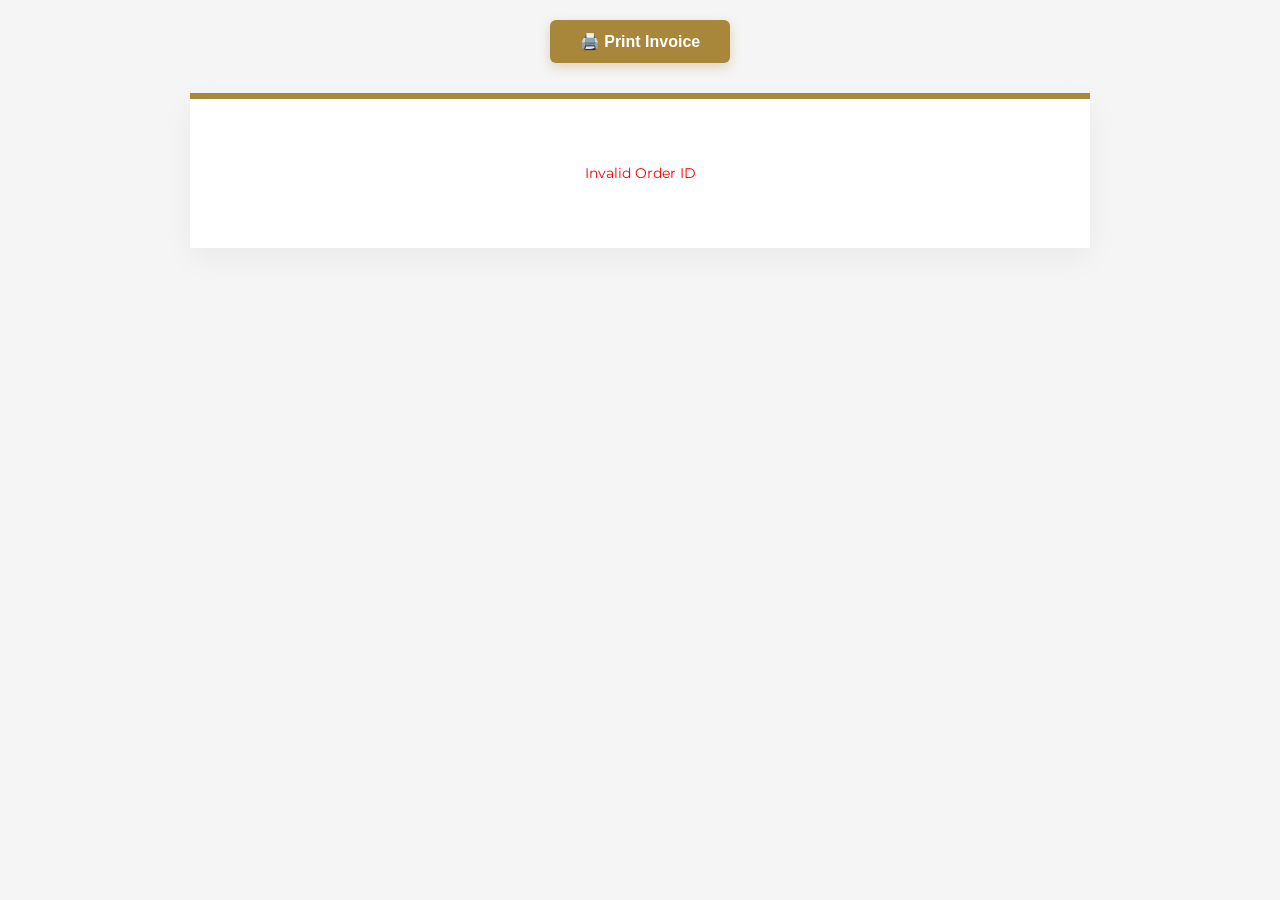
<file: templates/invoice.html>
<!DOCTYPE html>
<html lang="en">
<head>
    <meta charset="UTF-8">
    <meta name="viewport" content="width=device-width, initial-scale=1.0">
    <title>Invoice - Iri Collections</title>
    <link href="https://fonts.googleapis.com/css2?family=Bodoni+Moda:ital,opsz,wght@0,6..96,400..900;1,6..96,400..900&family=Montserrat:wght@300;400;500;600;700&display=swap" rel="stylesheet">
    <style>
        :root {
            --bg: #ffffff;
            --text: #1a1a24;
            --text-muted: #666666;
            --border: #e0e0e0;
            --gold: #A8863A;
            --font-display: 'Bodoni Moda', serif;
            --font-sans: 'Montserrat', sans-serif;
        }
        
        body {
            font-family: var(--font-sans);
            color: var(--text);
            background: #f5f5f5;
            margin: 0;
            padding: 20px;
            font-size: 14px;
            line-height: 1.5;
        }

        .invoice-container {
            max-width: 800px;
            margin: 0 auto;
            background: var(--bg);
            padding: 50px;
            box-shadow: 0 10px 30px rgba(0,0,0,0.05);
            border-top: 6px solid var(--gold);
        }

        .header {
            display: flex;
            justify-content: space-between;
            align-items: flex-start;
            margin-bottom: 50px;
            padding-bottom: 30px;
            border-bottom: 2px solid var(--border);
        }

        .brand {
            font-family: var(--font-display);
            font-size: 2rem;
            font-weight: 700;
            margin: 0;
            letter-spacing: -0.5px;
        }

        .brand span {
            color: var(--gold);
        }

        .company-info {
            color: var(--text-muted);
            font-size: 0.9rem;
            margin-top: 10px;
        }

        .invoice-meta {
            text-align: right;
        }

        .invoice-title {
            font-size: 2.5rem;
            font-weight: 700;
            color: var(--border);
            text-transform: uppercase;
            letter-spacing: 2px;
            margin: 0 0 10px 0;
        }

        .meta-group {
            margin-bottom: 8px;
        }

        .meta-label {
            font-weight: 600;
            color: var(--text-muted);
            margin-right: 10px;
        }

        .billing-section {
            display: flex;
            justify-content: space-between;
            margin-bottom: 40px;
        }

        .billing-block {
            width: 45%;
        }

        .billing-title {
            font-weight: 700;
            font-size: 1rem;
            color: var(--gold);
            text-transform: uppercase;
            letter-spacing: 1px;
            margin-bottom: 15px;
            padding-bottom: 5px;
            border-bottom: 1px solid var(--border);
        }

        .billing-details {
            color: var(--text);
        }

        table {
            width: 100%;
            border-collapse: collapse;
            margin-bottom: 40px;
        }

        th {
            text-align: left;
            padding: 12px 15px;
            border-bottom: 2px solid var(--border);
            color: var(--text-muted);
            font-weight: 600;
            text-transform: uppercase;
            font-size: 0.85rem;
            letter-spacing: 0.5px;
        }

        td {
            padding: 15px;
            border-bottom: 1px solid var(--border);
        }

        .col-qty, .col-price, .col-total {
            text-align: right;
        }

        th.col-qty, th.col-price, th.col-total {
            text-align: right;
        }

        .item-name {
            font-weight: 600;
        }

        .totals-section {
            display: flex;
            justify-content: flex-end;
        }

        .totals-table {
            width: 350px;
            border: none;
        }

        .totals-table td {
            padding: 10px 15px;
            border: none;
            text-align: right;
        }

        .totals-table .label {
            font-weight: 600;
            color: var(--text-muted);
        }

        .row-total td {
            font-size: 1.3rem;
            font-weight: 700;
            color: var(--gold);
            border-top: 2px solid var(--border) !important;
            padding-top: 15px !important;
        }

        .footer {
            margin-top: 60px;
            text-align: center;
            color: var(--text-muted);
            font-size: 0.9rem;
            padding-top: 20px;
            border-top: 1px solid var(--border);
        }

        .badge {
            display: inline-block;
            padding: 4px 10px;
            border-radius: 4px;
            font-size: 0.75rem;
            font-weight: 700;
            text-transform: uppercase;
            background: #eee;
        }

        .badge.paid { background: #e6f4ea; color: #1e8e3e; }
        .badge.pending { background: #fef7e0; color: #b06000; }

        .btn-print {
            display: block;
            margin: 0 auto 30px auto;
            padding: 12px 30px;
            background: var(--gold);
            color: #fff;
            border: none;
            border-radius: 6px;
            font-size: 1rem;
            font-weight: 600;
            cursor: pointer;
            transition: all 0.2s;
            box-shadow: 0 4px 12px rgba(168, 134, 58, 0.3);
        }
        
        .btn-print:hover {
            transform: translateY(-2px);
            box-shadow: 0 6px 16px rgba(168, 134, 58, 0.4);
        }

        @media print {
            body { 
                background: none; 
                padding: 0;
            }
            .invoice-container { 
                box-shadow: none; 
                padding: 0;
                border-top: none;
            }
            .btn-print { 
                display: none; 
            }
        }
    </style>
</head>
<body>

    <button class="btn-print" onclick="window.print()">🖨️ Print Invoice</button>

    <div class="invoice-container" id="invoice">
        <div style="text-align: center; padding: 50px;">
            <p>Loading invoice details...</p>
        </div>
    </div>

    <script src="/static/js/app.js"></script>
    <script>
        document.addEventListener('DOMContentLoaded', async () => {
            const urlParts = window.location.pathname.split('/');
            const orderIdStr = urlParts[urlParts.length - 2]; 
            const orderId = parseInt(orderIdStr);

            if (!orderId || isNaN(orderId)) {
                document.getElementById('invoice').innerHTML = '<p style="text-align:center; color:red;">Invalid Order ID</p>';
                return;
            }

            if (!API.isLoggedIn()) {
                window.location.href = '/login/?next=' + window.location.pathname;
                return;
            }

            try {
                // Fetch order details
                // If the user is an admin they can fetch any order because of how we built OrderDetailView
                const order = await API.get(`/store/orders/${orderId}/`);
                
                if (!order) throw new Error('Order not found');

                const date = new Date(order.created_at).toLocaleDateString('en-IN', {
                    day: 'numeric', month: 'long', year: 'numeric'
                });

                const isPaid = order.transaction && order.transaction.status === 'paid';
                const statusBadge = isPaid ? '<span class="badge paid">PAID</span>' : '<span class="badge pending">UNPAID</span>';

                const html = `
                    <div class="header">
                        <div>
                            <h1 class="brand">Iri <span>Collections</span></h1>
                            <div class="company-info">
                                No.86, MG Road, Manapakkam<br>
                                Chennai, Tamil Nadu 600125<br>
                                +91 93611 51712<br>
                            </div>
                        </div>
                        <div class="invoice-meta">
                            <h2 class="invoice-title">INVOICE</h2>
                            <div class="meta-group"><span class="meta-label">Invoice / Order #</span> ${escapeHTML(order.order_number)}</div>
                            <div class="meta-group"><span class="meta-label">Date</span> ${date}</div>
                            <div class="meta-group"><span class="meta-label">Payment Status</span> ${statusBadge}</div>
                            ${order.tracking_image ? `<div class="meta-group"><span class="meta-label">Tracking</span> <a href="${order.tracking_image}" target="_blank" style="color:var(--gold);">View Proof</a></div>` : ''}
                        </div>
                    </div>

                    <div class="billing-section">
                        <div class="billing-block">
                            <h3 class="billing-title">Billed To</h3>
                            <div class="billing-details">
                                <strong>Customer</strong><br>
                                ${escapeHTML(order.shipping_address).replace(/\n/g, '<br>')}<br>
                                Phone: ${escapeHTML(order.phone) || 'N/A'}
                            </div>
                        </div>
                    </div>

                    <table>
                        <thead>
                            <tr>
                                <th>Item Description</th>
                                <th class="col-price">Price</th>
                                <th class="col-qty">Quantity</th>
                                <th class="col-total">Subtotal</th>
                            </tr>
                        </thead>
                        <tbody>
                            ${order.items.map(item => `
                                <tr>
                                    <td>
                                        <div class="item-name">${escapeHTML(item.product_name)}</div>
                                    </td>
                                    <td class="col-price">${formatPrice(item.price_at_purchase)}</td>
                                    <td class="col-qty">${item.quantity}</td>
                                    <td class="col-total">${formatPrice(item.subtotal)}</td>
                                </tr>
                            `).join('')}
                        </tbody>
                    </table>

                    <div class="totals-section">
                        <table class="totals-table">
                            <tr>
                                <td class="label">Subtotal</td>
                                <td>${formatPrice(order.total_amount - (order.shipping_fee || 0))}</td>
                            </tr>
                            ${order.shipping_fee > 0 ? `
                            <tr>
                                <td class="label">Shipping Fee</td>
                                <td>${formatPrice(order.shipping_fee)}</td>
                            </tr>
                            ` : ''}
                            <tr class="row-total">
                                <td class="label">Total Amount</td>
                                <td>${formatPrice(order.total_amount)}</td>
                            </tr>
                        </table>
                    </div>

                    <div class="footer">
                        <p>Thank you for choosing Iri Collections. For any queries regarding this invoice, please contact support.</p>
                        <p style="margin-top:5px; font-weight:600; color:#aaa;">This is a computer generated invoice and does not require a physical signature.</p>
                    </div>
                `;

                document.getElementById('invoice').innerHTML = html;

                // Auto-trigger print after rendering
                setTimeout(() => {
                    window.print();
                }, 500);

            } catch (error) {
                console.error(error);
                document.getElementById('invoice').innerHTML = '<div style="text-align:center; padding:50px;"><h3>Error loading invoice</h3><p>Could not fetch order data or you do not have permission.</p></div>';
            }
        });
    </script>
</body>
</html>
</file>
